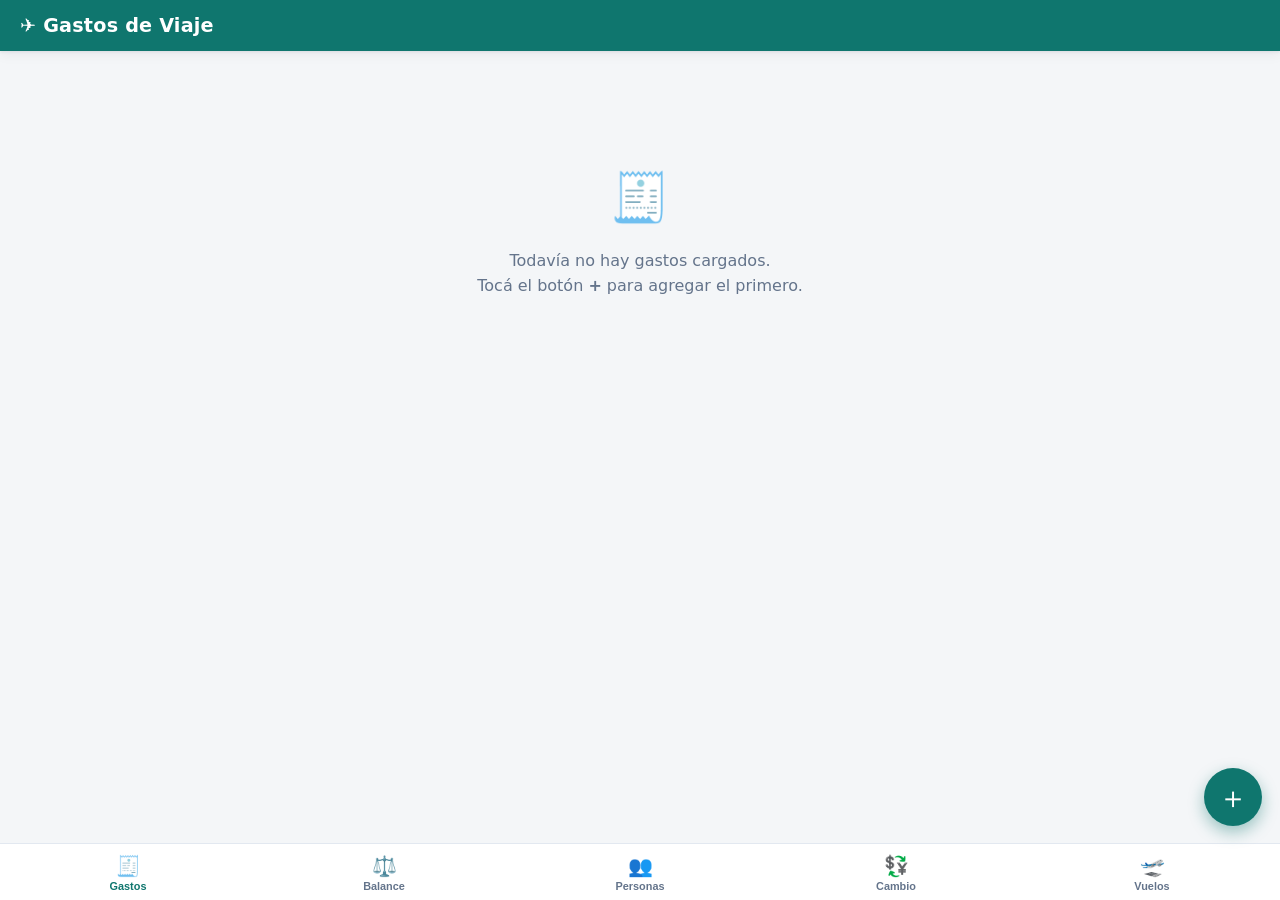
<file: index.html>
<!DOCTYPE html>
<html lang="es">
<head>
  <meta charset="UTF-8">
  <meta name="viewport" content="width=device-width, initial-scale=1, viewport-fit=cover">
  <meta name="theme-color" content="#0f766e">
  <meta name="mobile-web-app-capable" content="yes">
  <title>Gastos de Viaje</title>
  <link rel="manifest" href="manifest.webmanifest">
  <link rel="icon" href="icons/icon.svg" type="image/svg+xml">
  <link rel="apple-touch-icon" href="icons/icon-192.png">
  <link rel="stylesheet" href="styles.css">
</head>
<body>
  <header class="app-header">
    <h1>✈️ Gastos de Viaje</h1>
  </header>

  <main id="main">
    <!-- TAB: GASTOS -->
    <section id="tab-gastos" class="tab active">
      <div id="filtro-personas" class="chips filtro-chips"></div>
      <div id="resumen-totales" class="totales-bar"></div>
      <div id="lista-gastos" class="lista"></div>
      <div id="gastos-vacio" class="vacio hidden">
        <div class="vacio-icono">🧾</div>
        <p>Todavía no hay gastos cargados.<br>Tocá el botón <strong>+</strong> para agregar el primero.</p>
      </div>
    </section>

    <!-- TAB: BALANCE -->
    <section id="tab-balance" class="tab">
      <div id="contenido-balance"></div>
      <div id="balance-vacio" class="vacio hidden">
        <div class="vacio-icono">⚖️</div>
        <p>Cargá gastos para ver el balance<br>y cómo dividirlos entre el grupo.</p>
      </div>
    </section>

    <!-- TAB: PERSONAS -->
    <section id="tab-personas" class="tab">
      <div class="card">
        <h2>Viajeros</h2>
        <form id="form-persona" class="fila-agregar">
          <input type="text" id="input-nombre" placeholder="Nombre del viajero" maxlength="25" autocomplete="off">
          <button type="submit" class="btn-primario">Agregar</button>
        </form>
        <ul id="lista-personas" class="lista-personas"></ul>
        <p id="personas-vacio" class="nota hidden">Agregá a las personas que van a viajar para poder cargar gastos.</p>
      </div>
      <div class="card zona-peligro">
        <h2>Datos del viaje</h2>
        <p class="nota">Los datos se guardan en este teléfono automáticamente.</p>
        <button id="btn-reiniciar" class="btn-peligro">🗑️ Borrar todo y empezar un viaje nuevo</button>
      </div>
    </section>

    <!-- TAB: CAMBIO -->
    <section id="tab-cambio" class="tab">
      <div class="card">
        <div class="fila-titulo-conversor">
          <h2>💱 Conversor de moneda</h2>
          <button type="button" id="btn-refrescar-cotizacion" class="btn-refrescar" aria-label="Actualizar cotización">🔄</button>
        </div>

        <label class="campo">
          <span>Monto</span>
          <input type="text" id="conv-monto" inputmode="decimal" placeholder="0,00" autocomplete="off" value="1">
        </label>

        <div class="fila-conversor">
          <label class="campo campo-moneda">
            <span>De</span>
            <select id="conv-de"></select>
          </label>
          <button type="button" id="conv-invertir" class="btn-invertir" aria-label="Invertir monedas">⇄</button>
          <label class="campo campo-moneda">
            <span>A</span>
            <select id="conv-a"></select>
          </label>
        </div>

        <div class="campo" id="campo-tipo-dolar">
          <span>Cotización del dólar</span>
          <div class="segmentos" id="seg-tipo-dolar">
            <button type="button" data-valor="blue" class="seg activo">Blue</button>
            <button type="button" data-valor="oficial" class="seg">Oficial</button>
          </div>
        </div>

        <div class="campo campo-agregar-moneda">
          <button type="button" id="btn-agregar-moneda" class="btn-secundario">+ Agregar otra moneda</button>
          <select id="conv-nueva-moneda" class="hidden"></select>
        </div>

        <div id="conv-resultado" class="resultado-conversor">
          <span id="conv-resultado-valor">—</span>
        </div>
        <p id="conv-estado" class="nota"></p>
      </div>
    </section>

    <!-- TAB: VUELOS -->
    <section id="tab-vuelos" class="tab">
      <div class="card">
        <div class="fila-titulo-conversor">
          <h2>🛫 Estado de vuelos</h2>
          <button type="button" id="btn-config-vuelos" class="btn-refrescar" aria-label="Configurar clave de API">⚙️</button>
        </div>

        <div class="campo">
          <span>Buscar por</span>
          <div class="segmentos" id="seg-modo-vuelo">
            <button type="button" data-valor="numero" class="seg activo">N.º de vuelo</button>
            <button type="button" data-valor="ruta" class="seg">Ruta</button>
          </div>
        </div>

        <form id="form-vuelo" autocomplete="off">
          <div id="campo-vuelo-numero">
            <label class="campo">
              <span>Número de vuelo (IATA)</span>
              <input type="text" id="vuelo-numero" placeholder="Ej: AR1301" maxlength="10">
            </label>
          </div>

          <div id="campo-vuelo-ruta" class="hidden">
            <div class="fila-conversor">
              <label class="campo campo-moneda">
                <span>Origen</span>
                <input type="text" id="vuelo-origen" placeholder="EZE" maxlength="3">
              </label>
              <button type="button" id="vuelo-invertir" class="btn-invertir" aria-label="Invertir origen y destino">⇄</button>
              <label class="campo campo-moneda">
                <span>Destino</span>
                <input type="text" id="vuelo-destino" placeholder="MAD" maxlength="3">
              </label>
            </div>
            <p class="nota">Códigos IATA de 3 letras (EZE, AEP, MAD, GRU…).</p>
          </div>

          <button type="submit" class="btn-primario btn-ancho">🔍 Buscar vuelos</button>
        </form>
        <p id="vuelos-estado" class="nota"></p>
      </div>

      <!-- Configuración de la API -->
      <div id="config-vuelos" class="card hidden">
        <h2>🔑 Clave de AviationStack</h2>
        <p class="nota">
          Sacá tu clave gratuita en <strong>aviationstack.com</strong> (100 consultas por mes).
          Se guarda solo en este dispositivo.
        </p>
        <label class="campo">
          <span>Access key</span>
          <input type="text" id="input-api-key" placeholder="Pegá acá tu clave" autocomplete="off">
        </label>
        <label class="campo">
          <span>Proxy HTTPS (opcional)</span>
          <input type="text" id="input-api-proxy" placeholder="https://mi-proxy.com/?url=" autocomplete="off">
        </label>
        <p class="nota">
          El plan gratuito solo responde por HTTP, y esta app se sirve por HTTPS: si ves un error de
          conexión, cargá acá un proxy HTTPS o abrí la app localmente.
        </p>
        <div class="fila-botones">
          <button type="button" id="btn-borrar-key" class="btn-secundario">Borrar</button>
          <button type="button" id="btn-guardar-key" class="btn-primario">Guardar</button>
        </div>
        <p id="uso-api" class="nota"></p>
      </div>

      <div id="lista-vuelos" class="lista"></div>

      <div id="vuelos-guardados"></div>

      <div id="vuelos-vacio" class="vacio">
        <div class="vacio-icono">🛫</div>
        <p>Buscá un vuelo por número o por ruta<br>para ver horarios, puertas y demoras.</p>
      </div>
    </section>
  </main>

  <!-- Botón flotante -->
  <button id="fab" class="fab" aria-label="Agregar gasto">＋</button>

  <!-- Barra de navegación inferior -->
  <nav class="tabbar">
    <button class="tabbar-btn active" data-tab="gastos"><span class="tab-icono">🧾</span>Gastos</button>
    <button class="tabbar-btn" data-tab="balance"><span class="tab-icono">⚖️</span>Balance</button>
    <button class="tabbar-btn" data-tab="personas"><span class="tab-icono">👥</span>Personas</button>
    <button class="tabbar-btn" data-tab="cambio"><span class="tab-icono">💱</span>Cambio</button>
    <button class="tabbar-btn" data-tab="vuelos"><span class="tab-icono">🛫</span>Vuelos</button>
  </nav>

  <!-- Hoja modal: nuevo gasto -->
  <div id="overlay" class="overlay hidden">
    <div class="sheet" role="dialog" aria-modal="true">
      <div class="sheet-asa"></div>
      <h2>Nuevo gasto</h2>
      <form id="form-gasto">
        <label class="campo">
          <span>Monto</span>
          <div class="fila-monto">
            <input type="text" id="input-monto" inputmode="decimal" placeholder="0,00" autocomplete="off" required>
            <div class="segmentos" id="seg-moneda">
              <button type="button" data-valor="ARS" class="seg activo">$ ARS</button>
              <button type="button" data-valor="USD" class="seg">US$ USD</button>
              <button type="button" data-valor="EUR" class="seg">€ EUR</button>
            </div>
          </div>
        </label>

        <label class="campo">
          <span>Motivo</span>
          <input type="text" id="input-motivo" placeholder="Ej: cena, nafta, hotel…" maxlength="60" autocomplete="off" required>
        </label>

        <div class="campo">
          <span>Forma de pago</span>
          <div class="segmentos" id="seg-pago">
            <button type="button" data-valor="efectivo" class="seg activo">💵 Efectivo</button>
            <button type="button" data-valor="credito" class="seg">💳 Crédito</button>
            <button type="button" data-valor="debito" class="seg">🏧 Débito</button>
          </div>
        </div>

        <div class="campo">
          <span>¿Quién pagó?</span>
          <div id="chips-pagador" class="chips"></div>
        </div>

        <div class="campo">
          <label class="fila-switch">
            <input type="checkbox" id="check-dividir" checked>
            <span class="switch" aria-hidden="true"></span>
            <span class="switch-texto">¿Vas a dividir el gasto?</span>
          </label>
        </div>

        <div class="campo" id="campo-participantes">
          <span>¿Entre quiénes se divide?</span>
          <div id="chips-participantes" class="chips"></div>
        </div>

        <p class="nota" id="fecha-auto"></p>

        <div class="fila-botones">
          <button type="button" id="btn-cancelar" class="btn-secundario">Cancelar</button>
          <button type="submit" class="btn-primario">Guardar gasto</button>
        </div>
      </form>
    </div>
  </div>

  <!-- Diálogo de confirmación propio (reemplaza al confirm() del navegador) -->
  <div id="overlay-confirmar" class="overlay overlay-centrado hidden">
    <div class="dialogo" role="alertdialog" aria-modal="true" aria-labelledby="confirmar-titulo">
      <div class="dialogo-icono" id="confirmar-icono">🗑️</div>
      <h2 id="confirmar-titulo">¿Estás seguro?</h2>
      <p id="confirmar-texto"></p>
      <div class="fila-botones">
        <button type="button" id="confirmar-no" class="btn-secundario">Cancelar</button>
        <button type="button" id="confirmar-si" class="btn-peligro btn-confirmar">Borrar</button>
      </div>
    </div>
  </div>

  <div id="toast" class="toast hidden"></div>

  <script src="cotizaciones.js"></script>
  <script src="vuelos.js"></script>
  <script src="app.js"></script>
</body>
</html>
</file>
<file: styles.css>
:root {
  --primario: #0f766e;
  --primario-claro: #14b8a6;
  --primario-suave: #ccfbf1;
  --fondo: #f4f6f8;
  --tarjeta: #ffffff;
  --texto: #1e293b;
  --texto-suave: #64748b;
  --borde: #e2e8f0;
  --rojo: #dc2626;
  --verde: #16a34a;
  --radio: 16px;
  --sombra: 0 1px 3px rgba(15, 23, 42, .08), 0 4px 12px rgba(15, 23, 42, .05);
}

* { box-sizing: border-box; margin: 0; padding: 0; -webkit-tap-highlight-color: transparent; }

html { font-size: 16px; }

body {
  font-family: system-ui, -apple-system, "Segoe UI", Roboto, sans-serif;
  background: var(--fondo);
  color: var(--texto);
  min-height: 100dvh;
  padding-bottom: calc(70px + env(safe-area-inset-bottom));
}

/* ---------- Header ---------- */
.app-header {
  position: sticky;
  top: 0;
  z-index: 10;
  background: var(--primario);
  color: #fff;
  padding: calc(14px + env(safe-area-inset-top)) 20px 14px;
  box-shadow: var(--sombra);
}
.app-header h1 { font-size: 1.2rem; font-weight: 700; letter-spacing: .2px; }

main { padding: 16px; max-width: 560px; margin: 0 auto; }

/* ---------- Tabs ---------- */
.tab { display: none; }
.tab.active { display: block; animation: aparecer .18s ease; }
@keyframes aparecer { from { opacity: 0; transform: translateY(6px); } to { opacity: 1; } }

.tabbar {
  position: fixed;
  bottom: 0; left: 0; right: 0;
  z-index: 10;
  display: flex;
  background: var(--tarjeta);
  border-top: 1px solid var(--borde);
  padding-bottom: env(safe-area-inset-bottom);
}
.tabbar-btn {
  flex: 1;
  display: flex;
  flex-direction: column;
  align-items: center;
  gap: 2px;
  padding: 10px 0 8px;
  min-width: 0;
  border: none;
  background: none;
  font-size: .68rem;
  font-weight: 600;
  color: var(--texto-suave);
  cursor: pointer;
}
.tabbar-btn.active { color: var(--primario); }
.tab-icono { font-size: 1.25rem; }

/* ---------- Tarjetas y listas ---------- */
.card {
  background: var(--tarjeta);
  border-radius: var(--radio);
  padding: 18px;
  margin-bottom: 16px;
  box-shadow: var(--sombra);
}
.card h2 { font-size: 1rem; margin-bottom: 12px; }

.totales-bar {
  display: flex;
  gap: 10px;
  flex-wrap: wrap;
  margin-bottom: 14px;
}
.total-chip {
  background: var(--primario);
  color: #fff;
  border-radius: 12px;
  padding: 10px 14px;
  font-weight: 700;
  font-size: .95rem;
  box-shadow: var(--sombra);
}
.total-chip small { display: block; font-weight: 500; font-size: .68rem; opacity: .85; }

.lista { display: flex; flex-direction: column; gap: 10px; }

.gasto-card {
  background: var(--tarjeta);
  border-radius: var(--radio);
  padding: 14px 16px;
  box-shadow: var(--sombra);
  display: flex;
  justify-content: space-between;
  gap: 12px;
}
.gasto-info { flex: 1; min-width: 0; }
.gasto-motivo { font-weight: 700; font-size: .98rem; overflow: hidden; text-overflow: ellipsis; }
.gasto-meta { font-size: .78rem; color: var(--texto-suave); margin-top: 4px; line-height: 1.5; }
.gasto-derecha { text-align: right; display: flex; flex-direction: column; align-items: flex-end; gap: 6px; }
.gasto-monto { font-weight: 800; font-size: 1.05rem; color: var(--primario); white-space: nowrap; }
.etiqueta-pago {
  font-size: .68rem;
  font-weight: 600;
  background: var(--primario-suave);
  color: var(--primario);
  border-radius: 99px;
  padding: 3px 9px;
  white-space: nowrap;
}
.btn-borrar-gasto {
  border: none; background: none;
  color: var(--texto-suave);
  font-size: 1rem;
  cursor: pointer;
  padding: 2px 4px;
}

/* ---------- Personas ---------- */
.fila-agregar { display: flex; gap: 8px; margin-bottom: 14px; }
.fila-agregar input { flex: 1; }

.lista-personas { list-style: none; display: flex; flex-direction: column; gap: 8px; }
.lista-personas li {
  display: flex;
  align-items: center;
  gap: 10px;
  background: var(--fondo);
  border-radius: 12px;
  padding: 10px 14px;
  font-weight: 600;
}
.avatar {
  width: 34px; height: 34px;
  border-radius: 50%;
  background: var(--primario-claro);
  color: #fff;
  display: grid;
  place-items: center;
  font-size: .9rem;
  font-weight: 700;
  flex-shrink: 0;
}
.lista-personas .nombre { flex: 1; }
.btn-quitar {
  border: none;
  background: none;
  color: var(--rojo);
  font-size: 1.1rem;
  cursor: pointer;
  padding: 4px 6px;
}

/* ---------- Inputs y botones ---------- */
input[type="text"], select {
  width: 100%;
  border: 1.5px solid var(--borde);
  border-radius: 12px;
  padding: 12px 14px;
  font-size: 1rem;
  background: var(--tarjeta);
  color: var(--texto);
  outline: none;
}
input[type="text"]:focus, select:focus { border-color: var(--primario-claro); }

.btn-primario, .btn-secundario, .btn-peligro {
  border: none;
  border-radius: 12px;
  padding: 12px 18px;
  font-size: .95rem;
  font-weight: 700;
  cursor: pointer;
}
.btn-primario { background: var(--primario); color: #fff; }
.btn-primario:active { background: #115e59; }
.btn-secundario { background: var(--fondo); color: var(--texto); border: 1.5px solid var(--borde); }
.btn-peligro { background: #fee2e2; color: var(--rojo); width: 100%; }

.fab {
  position: fixed;
  right: 18px;
  bottom: calc(74px + env(safe-area-inset-bottom));
  z-index: 11;
  width: 58px; height: 58px;
  border-radius: 50%;
  border: none;
  background: var(--primario);
  color: #fff;
  font-size: 1.9rem;
  line-height: 1;
  box-shadow: 0 6px 16px rgba(15, 118, 110, .4);
  cursor: pointer;
}
.fab:active { transform: scale(.94); }

/* ---------- Hoja modal ---------- */
.overlay {
  position: fixed;
  inset: 0;
  z-index: 20;
  background: rgba(15, 23, 42, .45);
  display: flex;
  align-items: flex-end;
  justify-content: center;
}
.sheet {
  background: var(--tarjeta);
  width: 100%;
  max-width: 560px;
  max-height: 92dvh;
  overflow-y: auto;
  border-radius: 22px 22px 0 0;
  padding: 10px 20px calc(24px + env(safe-area-inset-bottom));
  animation: subir .22s ease;
}
@keyframes subir { from { transform: translateY(40%); } to { transform: translateY(0); } }
.sheet-asa {
  width: 42px; height: 4px;
  border-radius: 99px;
  background: var(--borde);
  margin: 6px auto 14px;
}
.sheet h2 { font-size: 1.1rem; margin-bottom: 16px; }

.campo { display: block; margin-bottom: 16px; }
.campo > span {
  display: block;
  font-size: .8rem;
  font-weight: 700;
  color: var(--texto-suave);
  margin-bottom: 7px;
  text-transform: uppercase;
  letter-spacing: .4px;
}
.fila-monto { display: flex; flex-direction: column; gap: 10px; }
#input-monto { font-size: 1.4rem; font-weight: 700; }

.segmentos {
  display: flex;
  background: var(--fondo);
  border-radius: 12px;
  padding: 4px;
  gap: 4px;
}
.seg {
  flex: 1;
  border: none;
  background: none;
  border-radius: 9px;
  padding: 9px 4px;
  font-size: .82rem;
  font-weight: 600;
  color: var(--texto-suave);
  cursor: pointer;
  white-space: nowrap;
}
.seg.activo { background: var(--tarjeta); color: var(--primario); box-shadow: var(--sombra); }

.chips { display: flex; flex-wrap: wrap; gap: 8px; }
.chip {
  border: 1.5px solid var(--borde);
  background: var(--tarjeta);
  border-radius: 99px;
  padding: 8px 16px;
  font-size: .88rem;
  font-weight: 600;
  color: var(--texto-suave);
  cursor: pointer;
}
.chip.activo {
  background: var(--primario);
  border-color: var(--primario);
  color: #fff;
}

/* ---------- Switch "¿vas a dividir?" ---------- */
.fila-switch {
  display: flex;
  align-items: center;
  gap: 12px;
  cursor: pointer;
  padding: 4px 0;
}
.fila-switch input { position: absolute; opacity: 0; width: 0; height: 0; }
.switch {
  width: 48px; height: 28px;
  border-radius: 99px;
  background: var(--borde);
  position: relative;
  flex-shrink: 0;
  transition: background .18s ease;
}
.switch::after {
  content: "";
  position: absolute;
  top: 3px; left: 3px;
  width: 22px; height: 22px;
  border-radius: 50%;
  background: #fff;
  box-shadow: var(--sombra);
  transition: transform .18s ease;
}
.fila-switch input:checked + .switch { background: var(--primario); }
.fila-switch input:checked + .switch::after { transform: translateX(20px); }
.switch-texto { font-weight: 700; font-size: .92rem; }

.fila-botones { display: flex; gap: 10px; margin-top: 6px; }
.fila-botones .btn-primario { flex: 2; }
.fila-botones .btn-secundario { flex: 1; }

/* ---------- Balance ---------- */
.bloque-moneda { margin-bottom: 18px; }
.titulo-moneda {
  font-size: .85rem;
  font-weight: 800;
  color: var(--texto-suave);
  text-transform: uppercase;
  letter-spacing: .5px;
  margin-bottom: 10px;
}
.fila-balance {
  display: flex;
  align-items: center;
  gap: 10px;
  padding: 10px 0;
  border-bottom: 1px solid var(--borde);
}
.fila-balance:last-child { border-bottom: none; }
.fila-balance .detalle { flex: 1; min-width: 0; }
.fila-balance .detalle .nombre { font-weight: 700; font-size: .95rem; }
.fila-balance .detalle .sub { font-size: .75rem; color: var(--texto-suave); }
.saldo { font-weight: 800; white-space: nowrap; }
.saldo.positivo { color: var(--verde); }
.saldo.negativo { color: var(--rojo); }
.saldo.neutro { color: var(--texto-suave); }

.transferencia {
  display: flex;
  align-items: center;
  gap: 8px;
  background: var(--primario-suave);
  border-radius: 12px;
  padding: 11px 14px;
  margin-bottom: 8px;
  font-size: .9rem;
  font-weight: 600;
  color: #134e4a;
}
.transferencia-texto { flex: 1; min-width: 0; }
.btn-check {
  width: 36px; height: 36px;
  border-radius: 50%;
  border: 2px solid var(--primario);
  background: var(--tarjeta);
  color: var(--primario);
  font-size: 1.05rem;
  font-weight: 800;
  cursor: pointer;
  flex-shrink: 0;
}
.btn-check:active { background: var(--primario); color: #fff; }
.pago-realizado {
  background: var(--fondo);
  color: var(--texto-suave);
}
.btn-deshacer {
  border: none;
  background: none;
  color: var(--texto-suave);
  font-size: 1.2rem;
  cursor: pointer;
  flex-shrink: 0;
  padding: 2px 6px;
}

/* ---------- Conversor de moneda ---------- */
.fila-titulo-conversor { display: flex; align-items: center; justify-content: space-between; margin-bottom: 12px; }
.fila-titulo-conversor h2 { margin-bottom: 0; }
.btn-refrescar {
  border: none;
  background: none;
  font-size: 1.1rem;
  cursor: pointer;
  padding: 4px 6px;
  color: var(--texto-suave);
}
.btn-refrescar:active { color: var(--primario); }

.fila-conversor {
  display: flex;
  align-items: flex-end;
  gap: 8px;
  margin-bottom: 16px;
}
.campo-moneda { flex: 1; margin-bottom: 0; }
.btn-invertir {
  border: 1.5px solid var(--borde);
  background: var(--tarjeta);
  border-radius: 12px;
  width: 44px; height: 44px;
  font-size: 1.1rem;
  color: var(--primario);
  cursor: pointer;
  flex-shrink: 0;
}
.btn-invertir:active { background: var(--primario-suave); }

.campo-agregar-moneda { display: flex; flex-direction: column; gap: 8px; }

.resultado-conversor {
  background: var(--primario-suave);
  color: #134e4a;
  border-radius: 14px;
  padding: 18px;
  text-align: center;
  font-size: 1.6rem;
  font-weight: 800;
  margin-bottom: 8px;
  word-break: break-word;
}

.nota-error { color: var(--rojo); }
.nota-desactualizado { color: #b45309; }

/* ---------- Diálogo de confirmación ---------- */
.overlay-centrado { align-items: center; padding: 24px; z-index: 25; }

.dialogo {
  background: var(--tarjeta);
  width: 100%;
  max-width: 360px;
  border-radius: 22px;
  padding: 26px 22px 20px;
  text-align: center;
  box-shadow: 0 12px 40px rgba(15, 23, 42, .25);
  animation: acercar .18s ease;
}
@keyframes acercar {
  from { opacity: 0; transform: scale(.92); }
  to { opacity: 1; transform: scale(1); }
}
.dialogo-icono { font-size: 2.6rem; line-height: 1; margin-bottom: 12px; }
.dialogo h2 { font-size: 1.15rem; margin-bottom: 8px; }
.dialogo p {
  font-size: .9rem;
  color: var(--texto-suave);
  line-height: 1.5;
  margin-bottom: 22px;
  white-space: pre-line; /* respeta los saltos de línea del texto */
}
.dialogo .fila-botones { margin-top: 0; }
.dialogo .btn-secundario, .dialogo .btn-confirmar { flex: 1; }
.btn-confirmar { background: var(--rojo); color: #fff; }
.btn-confirmar:active { background: #b91c1c; }

/* ---------- Vuelos ---------- */
.btn-ancho { width: 100%; }

.vuelo-card {
  background: var(--tarjeta);
  border-radius: var(--radio);
  padding: 16px;
  box-shadow: var(--sombra);
}
.vuelo-cabecera {
  display: flex;
  align-items: flex-start;
  justify-content: space-between;
  gap: 10px;
  margin-bottom: 14px;
}
.vuelo-numero { font-weight: 800; font-size: 1.05rem; color: var(--primario); }
.vuelo-aerolinea { font-size: .78rem; color: var(--texto-suave); margin-top: 2px; }
.vuelo-estado {
  font-size: .7rem;
  font-weight: 700;
  border-radius: 99px;
  padding: 5px 10px;
  white-space: nowrap;
  flex-shrink: 0;
}
.estado-programado { background: var(--primario-suave); color: #134e4a; }
.estado-activo { background: #dbeafe; color: #1d4ed8; }
.estado-aterrizado { background: #dcfce7; color: #166534; }
.estado-cancelado { background: #fee2e2; color: var(--rojo); }
.estado-desviado { background: #fef3c7; color: #b45309; }
.estado-neutro { background: var(--fondo); color: var(--texto-suave); }

.vuelo-ruta {
  display: flex;
  align-items: center;
  gap: 8px;
}
.vuelo-punta { flex: 1; min-width: 0; }
.vuelo-punta-fin { text-align: right; }
.vuelo-iata { font-size: 1.3rem; font-weight: 800; letter-spacing: .5px; }
.vuelo-hora { font-size: 1rem; font-weight: 700; color: var(--texto); }
.vuelo-detalle {
  font-size: .72rem;
  color: var(--texto-suave);
  line-height: 1.4;
  overflow: hidden;
  text-overflow: ellipsis;
}
.vuelo-flecha {
  color: var(--primario-claro);
  font-size: 1.1rem;
  flex-shrink: 0;
  border-top: 2px dashed var(--borde);
  padding: 0 6px;
  align-self: flex-start;
  margin-top: 14px;
}
.vuelo-demora {
  margin-top: 12px;
  background: #fef3c7;
  color: #b45309;
  border-radius: 10px;
  padding: 8px 12px;
  font-size: .8rem;
  font-weight: 700;
}
.btn-vuelo-accion {
  width: 100%;
  margin-top: 12px;
  font-size: .85rem;
  padding: 10px;
}

/* ---------- Filtro por persona ---------- */
.filtro-chips {
  margin-bottom: 14px;
  overflow-x: auto;
  flex-wrap: nowrap;
  padding-bottom: 4px;
  scrollbar-width: none;
}
.filtro-chips::-webkit-scrollbar { display: none; }
.filtro-chips .chip { flex-shrink: 0; }

/* ---------- Varios ---------- */
.vacio { text-align: center; padding: 60px 24px; color: var(--texto-suave); line-height: 1.6; }
.vacio-icono { font-size: 3rem; margin-bottom: 12px; }
.nota { font-size: .8rem; color: var(--texto-suave); margin-bottom: 10px; }
.zona-peligro .nota { margin-bottom: 12px; }
.hidden { display: none !important; }

.toast {
  position: fixed;
  left: 50%;
  bottom: calc(86px + env(safe-area-inset-bottom));
  transform: translateX(-50%);
  z-index: 30;
  background: #1e293b;
  color: #fff;
  border-radius: 99px;
  padding: 10px 20px;
  font-size: .85rem;
  font-weight: 600;
  box-shadow: var(--sombra);
  animation: aparecer .2s ease;
  max-width: 90vw;
  text-align: center;
}
</file>
